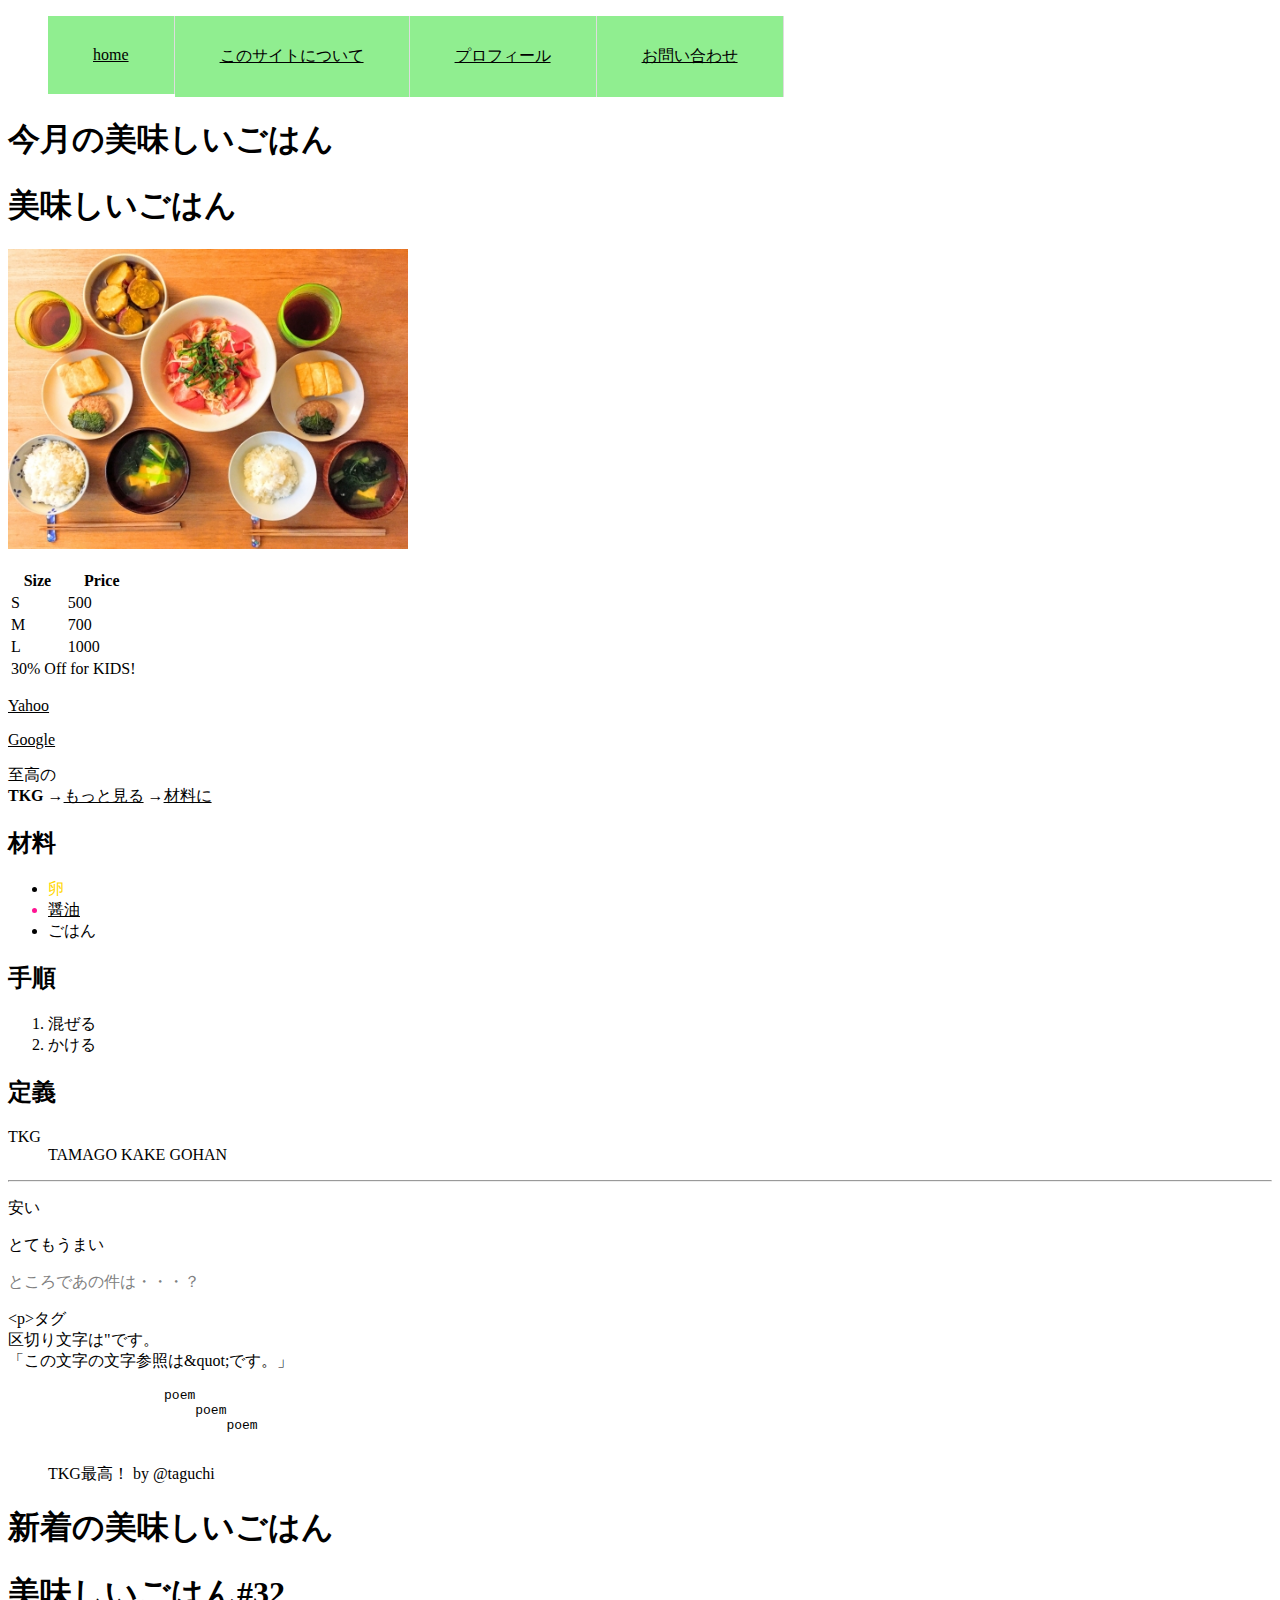
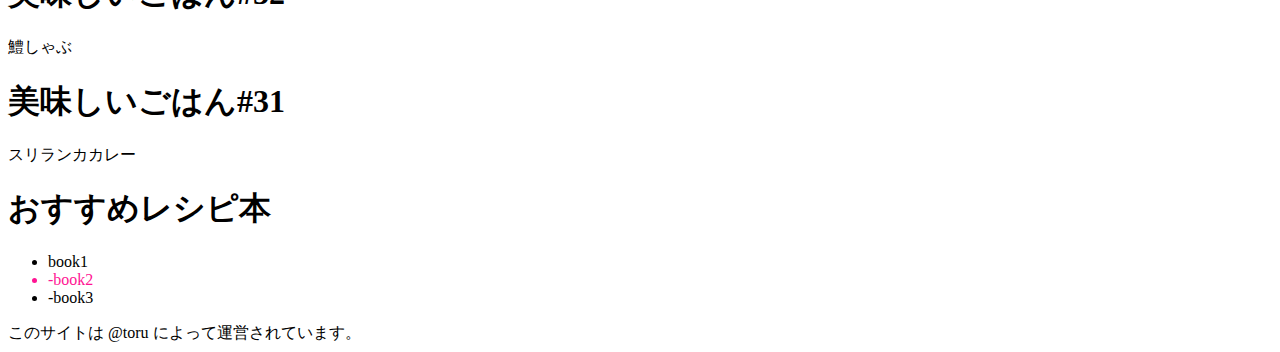
<file: index.html>
<!DOCTYPE html>
<html lang="ja">
   <head>
        <meta charset="UTF-8">
        <meta name="description" content="初めてのHTML5">
        <link rel="shortcut icon" href="favicon.ico">
        <title>初めてのHTML5</title>
        <link rel="stylesheet" href="mystyles.css"
    </head>
    <body>
        <header>
            <nav>
                <ul id="navigation">
                    <li><a href="index.html">home</a></li>
                    <li><a href="about.html">このサイトについて</a></li>
                    <li><a href="profile.html">プロフィール</a></li>
                    <li><a href="inquiry.html">お問い合わせ</a></li>
                </ul>
            </nav>
        </header>
        <section>
            <h1>今月の美味しいごはん</h1>
            <article>
                <h1>美味しいごはん</h1>
                <p><img src="food.jpg" width="400" height="300" alt="美味しいごはん"></p>
                <table>
                    <thead>
                        <tr>
                            <th>Size</th><th>Price</th>
                        </tr>
                    </thead>
                    <tbody>
                        <tr>
                            <td>S</td><td>500</td>
                        </tr>
                        <tr>
                            <td>M</td><td>700</td>
                        </tr>
                        <tr>
                            <td>L</td><td>1000</td>
                        </tr>
                        <tr>
                            <td colspan="2">30% Off for KIDS!</td>
                        </tr>
                    </tbody>
                </table>
                <p>
                    <a href="https://yahoo.com" title="yahoo" class="link search">Yahoo</a>
                </p>
                <p>
                    <a href="https://google.com" title="google" class="link">Google</a>
                </p>
                <div>
                    <p>至高の<br><strong>TKG</strong> →<a href="more.html">もっと見る</a> →<a href=#stuff>材料に</a></p>
                    <h2 id="stuff">材料</h2>
                        <ul>
                            <li><span style="color: gold">卵</span></li>
                            <li><a href="https://ja.wikipedia.org/wiki/%E9%86%A4%E6%B2%B9" target="_blank">醤油</a></li>
                            <li>ごはん</li>
                        </ul>
                    <h2>手順</h2>
                        <ol>
                            <li>混ぜる</li>
                            <li>かける</li>
                        </ol>
                    <h2>定義</h2>
                        <dl>
                            <dt>TKG</dt>
                            <dd>TAMAGO KAKE GOHAN</dd>
                        </dl>


                    <hr>
                    <p><span class="points">
                        安い
                    </span>
                    </p>
                    <span>
                        とてもうまい
                    </span>
                    <p class="points">ところであの件は・・・？</p>
                    <p>&lt;p&gt;タグ<br>
                    区切り文字は&quot;です。<br>
                    「この文字の文字参照は&amp;quot;です。」
                    </p>
                </div>
                <pre>
                    poem
                        poem
                            poem
                </pre>
                <blockquote>
                    TKG最高！ by @taguchi
                </blockquote>
            </article>
        </section>
        <section>
            <h1>新着の美味しいごはん</h1>
            <article>
                <h1>美味しいごはん#32</h1>
                鱧しゃぶ
            </article>
            <article>
                <h1>美味しいごはん#31</h1>
                スリランカカレー
            </article>
        </section>

        <aside>
            <h1>おすすめレシピ本</h1>
                <ul>
                    <li>book1</li>
                    <li>-book2</li>
                    <li>-book3</li>
                </ul>
        </aside>

        <footer>
            このサイトは @toru によって運営されています。
        </footer>
    </body>
</html>
</file>
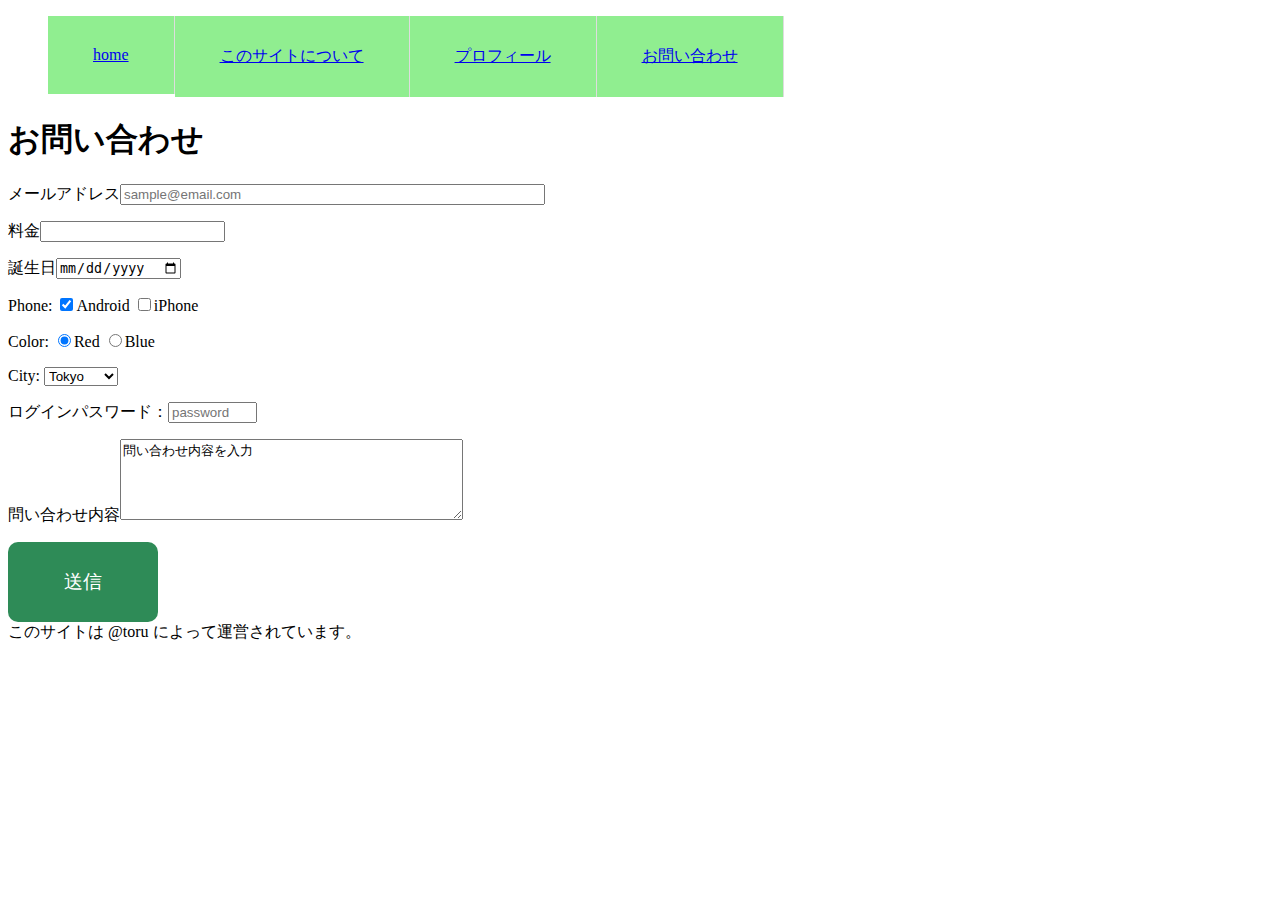
<file: inquiry.html>
<!DOCTYPE html>
<html lang="ja">
   <head>
        <meta charset="UTF-8">
        <meta name="description" content="初めてのHTML5">
        <link rel="shortcut icon" href="favicon.ico">
        <title>お問い合わせ</title>
        <link rel="stylesheet" href="input.css"
    </head>
    <body>
        <header>
            <nav>
                <ul id="navigation">
                    <li><a href="index.html">home</a></li>
                    <li><a href="about.html">このサイトについて</a></li>
                    <li><a href="profile.html">プロフィール</a></li>
                    <li><a href="inquiry.html">お問い合わせ</a></li>
                </ul>
            </nav>
        </header>
            <article>
                <h1>お問い合わせ</h1>
                <form action="script/send.php" method="post">
                    <p>メールアドレス<input type="email" name="email" size="50" placeholder="sample@email.com" required></p>
                    <p>料金<input type="number" name="price"></p>
                    <p>誕生日<input type="date" name="birthday"></p>
                    <p>
                        Phone:
                        <label><input type="checkbox" name="phone" value="android" checked>Android</label>
                        <input type="checkbox" name="phone" value="iphone" id="iphone"><label for="iphone">iPhone</label>
                    </p>
                    <p>
                        Color:
                        <input type="radio" name="color" value="red" checked>Red
                        <input type="radio" name="color" value="blue">Blue
                    </p>
                    <p>
                        City:
                        <select name="city">
                            <option value="Sapporo">Sapporo</option>
                            <option value="Tokyo" selected>Tokyo</option>
                            <option value="Nagoya">Nagoya</option>
                            <option value="Osaka">Osaka</option>
                            <option value="Kyoto">Kyoto</option>
                            <option value="Fukuoka">Fukuoka</option>
                        </select>
                    </p>
                    <p>ログインパスワード：<input type="password" name="password" size="8" placeholder="password"></p>
                    <input type="hidden" name="user_id" value="user">
                    <p>問い合わせ内容<textarea name="comment" cols="40" rows="5">問い合わせ内容を入力</textarea></p>

                    <input id="submit_button" type="submit" value="送信">
                    <!--
                        <p><input type="submit" value="送信"></p>
                    -->
                </form>
            </article>


        <footer>
            このサイトは @toru によって運営されています。
        </footer>
    </body>
</html>
</file>
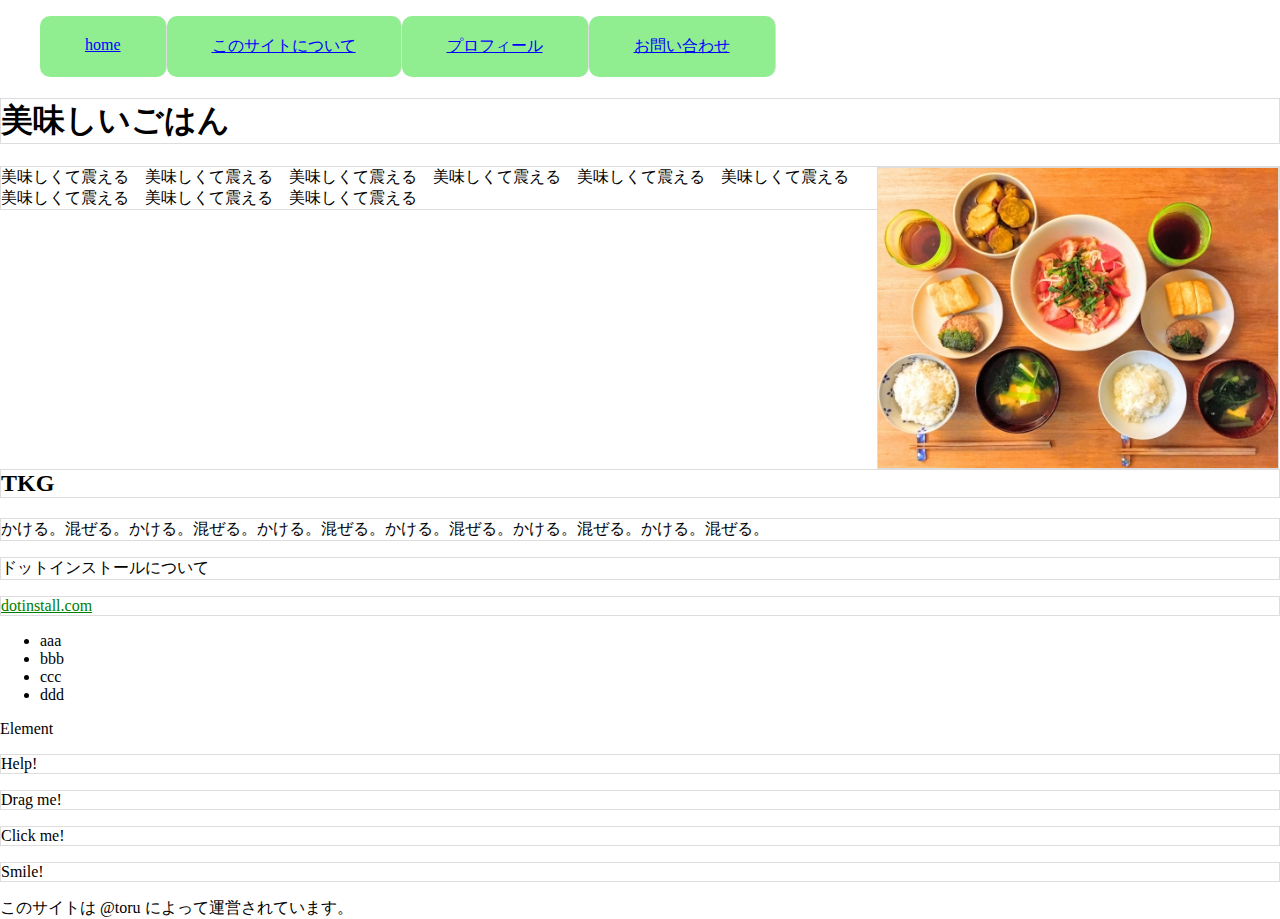
<file: profile.html>
<!DOCTYPE html>
<html lang="ja">
   <head>
        <meta charset="UTF-8">
        <meta name="description" content="初めてのHTML5">
        <link rel="shortcut icon" href="favicon.ico">
        <title>このサイトについて</title>
        <link rel="stylesheet" href="profile2.css"
    </head>
    <body>
        <header>
            <nav>
                <ul id="navigation">
                    <li><a href="index.html">home</a></li>
                    <li><a href="about.html">このサイトについて</a></li>
                    <li><a href="profile.html">プロフィール</a></li>
                    <li><a href="inquiry.html">お問い合わせ</a></li>
                </ul>
            </nav>
        </header>
        <h1>美味しいごはん</h1>
        <p><img src="food.jpg">
            美味しくて震える　美味しくて震える　美味しくて震える　美味しくて震える　美味しくて震える　美味しくて震える　美味しくて震える　美味しくて震える　美味しくて震える　
        </p>
        <h2>TKG</h2>
        <p>
            かける。混ぜる。かける。混ぜる。かける。混ぜる。かける。混ぜる。かける。混ぜる。かける。混ぜる。
        </p>
        <!--<p>
            hello hello hello hello <img src="beginer.png"> hello hello hello hello hello hello hello hello hello hello hello hello hello hello 
        </p>

        <div id="box1">

        </div>
        <div id="box2">
            <div id="box3">

            </div>
        </div>
        <div id="box1">
            hello hello hello hello hello hello
        </div>
        <div id="box2">

        </div>
        <div id="box3">

        </div>
        <p>hello!
        </p>
        <p>hello!
        </p>
        <p>hello!
        </p>

        <p>hello!
        </p>
        <br>

        <p>hello!
        </p>-->
        <!--
        <div class="container">
            <div class="box gray">
                Hello Hello Hello Hello Hello 
            </div>
            <div class="box silver">
                Hello Hello Hello
            </div>
            <div class="box orange">
                Hello Hello Hello Hello Hello
                Hello Hello Hello Hello Hello
            </div>
            

            <div class="row">
                <div class="box gray">
                    Hello Hello Hello Hello Hello 
                </div>
                <div class="box silver">
                    Hello Hello Hello
                </div>
            </div>
            <div class="row">
                <div class="box orange">
                    Hello Hello Hello Hello Hello
                    Hello Hello Hello Hello Hello
                </div>
                <div class="box gray">
                    Hello Hello Hello Hello Hello 
                </div>
            </div>
        </div>
        -->
        <p>
        ドットインストールについて
        </p>
        <p>
            <a href="http://dotinstall.com" class="link search" id="site" style="color: green;">dotinstall.com</a>
        </p>

        <ul id="test1">
            <li>aaa</li>
            <li>bbb</li>
            <li>ccc</li>
            <li>ddd</li>
        </ul>
        <div>
            Element
        </div>

        <p class="help">Help!</p>
        <p class="dragme">Drag me!</p>
        <p class="clickme">Click me!</p>
        <p class="smile">Smile!</p>
        
        <footer>
            このサイトは @toru によって運営されています。
        </footer>
    </body>
</html>
</file>
<file: mystyles.css>
body{
        background-color: #ffffff;
    }
#navigation{
    
    list-style: none;
    overflow: hidden;


}

#navigation li{
    float: left;
    border-right:1px solid #ddd;
    background-color: lightgreen;
    padding: 20px 30px;
}

#navigation li a{
    display: block;
    padding: 10px 15px;

}

p.points{
    color: gray;
}

/*a[title]{
    color: skyblue;

}
a[href="https://google.com"]{
    color: orange;

}
*/

a[class~="search"]{
    color: darkred;

}

ul li:nth-child(2){
    color: deeppink;

}
a:link{
    color: black;
}
a:visited{
    color: greenyellow;
}

a:hover{
    background-color: palevioletred;

}

a:active{
    background-color: lightseagreen;
}

/*input :focus{
    background: violet;

}*/
input#submit_button{
    width: 150px;
    height: 50px;
    padding: 20px;
}
</file>
<file: input.css>
body{
        background-color: #ffffff;
    }
#navigation{
    
    list-style: none;
    overflow: hidden;


}

#navigation li{
    float: left;
    border-right:1px solid #ddd;
    background-color: lightgreen;
    padding: 20px 30px;
}

#navigation li a{
    display: block;
    padding: 10px 15px;

}

input#submit_button{
    width: 150px;
    height: 80px;
    font-size: 1.2em;
    padding: 15px 40px;
    background-color: seagreen;
    color: white;
    border-style: none;
    border-radius: 10px;
}
input#submit_button:hover{
    background-color: green;
}

input#submit_button:active{
    background-color: grey;
    
}
</file>
<file: profile2.css>
/*↓共通部分↓*/
#navigation{
    display: flex;
    list-style: none;
    overflow: hidden;
    width:1000px;

}

#navigation li{
    float: left;
    border-radius: 10px;
    border-right:1px solid #ddd;
    background-color: lightgreen;
    padding: 20px 30px;

}

#navigation li a{
    padding: 10px 15px;
    color: blue !important;
}

/*↑共通部分↑*/

body{
    margin: 0;
}
h1,h2,p,img{
    border: 1px solid #ddd;
}
img{
    float: right;
    width: 400px;

}
h2{
    clear: right;
}
/*
p{
    border: 1px solid #ddd;
    font-size: 18px;
    line-height: 2.0;
    
}
img{
    vertical-align: top;
}

#box1,#box2,#box3{
    width: 100px;
    height: 50px;
    position: absolute;
}
#box1{
    background: gray;
    top: 10px;
    left: 10px;
    z-index: 3;
    overflow: scroll;
}
#box2{
    background: silver;
    top: 20px;
    left: 20px;
    z-index: 2;
}
#box3{
    background: orange;
    top: 30px;
    left: 30px;
    z-index: 1;
}

#box1{
    width: 100px;
    height: 50px;
    background: gray;
    position: relative;
    position: fixed;
    top: 10px;
    left: 10px;
    
}
#box2{
    width: 100px;
    height: 50px;
    background: silver;
    position: static;
}
#box3{
    width:  50px;
    height: 25px;
    background: orange;
    position: absolute;
    top: 10px;
    left: 10px;
}
*/
/*.container{
    display: table;
    width: 300px;
}

.box{
    display: table-cell;
    width: 100px;
}
.row{
    display: table-row;
    
}
.gray{
    background: gray;

}
.silver{
    background: silver;
}
.orange{
    background: orange;
}
*/
</file>
